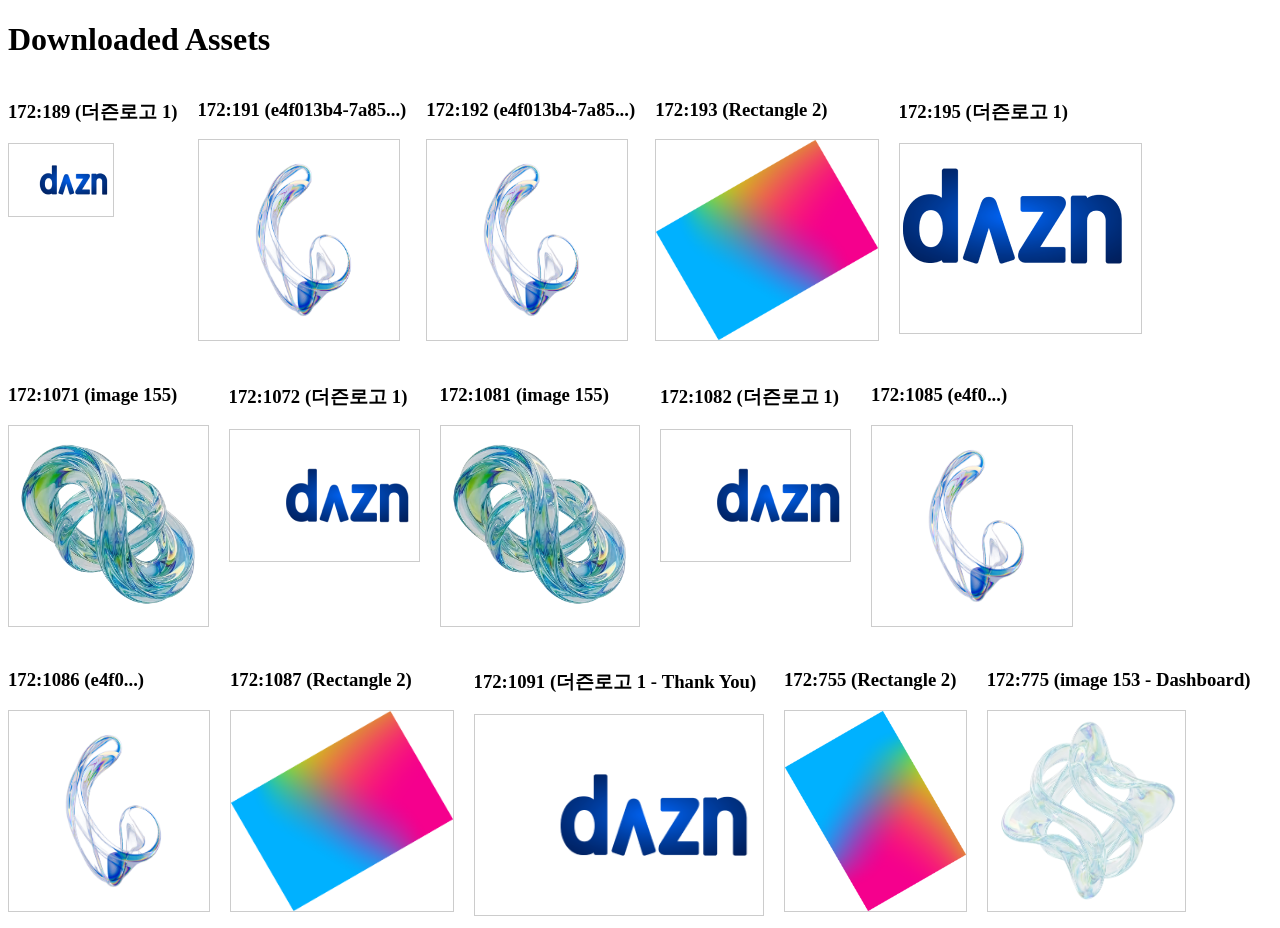
<file: assets.html>
<!DOCTYPE html>
<html>
<head><title>Assets Viewer</title></head>
<body>
    <h1>Downloaded Assets</h1>
    <div style="display:flex; flex-wrap:wrap; gap: 20px;">
        <div><h3>172:189 (더즌로고 1)</h3><img src="assets/img_172_189.png" style="max-height: 200px; border: 1px solid #ccc;"></div>
        <div><h3>172:191 (e4f013b4-7a85...)</h3><img src="assets/img_172_191.png" style="max-height: 200px; border: 1px solid #ccc;"></div>
        <div><h3>172:192 (e4f013b4-7a85...)</h3><img src="assets/img_172_192.png" style="max-height: 200px; border: 1px solid #ccc;"></div>
        <div><h3>172:193 (Rectangle 2)</h3><img src="assets/img_172_193.png" style="max-height: 200px; border: 1px solid #ccc;"></div>
        <div><h3>172:195 (더즌로고 1)</h3><img src="assets/img_172_195.png" style="max-height: 200px; border: 1px solid #ccc;"></div>
        <div><h3>172:1071 (image 155)</h3><img src="assets/img_172_1071.png" style="max-height: 200px; border: 1px solid #ccc;"></div>
        <div><h3>172:1072 (더즌로고 1)</h3><img src="assets/img_172_1072.png" style="max-height: 200px; border: 1px solid #ccc;"></div>
        <div><h3>172:1081 (image 155)</h3><img src="assets/img_172_1081.png" style="max-height: 200px; border: 1px solid #ccc;"></div>
        <div><h3>172:1082 (더즌로고 1)</h3><img src="assets/img_172_1082.png" style="max-height: 200px; border: 1px solid #ccc;"></div>
        <div><h3>172:1085 (e4f0...)</h3><img src="assets/img_172_1085.png" style="max-height: 200px; border: 1px solid #ccc;"></div>
        <div><h3>172:1086 (e4f0...)</h3><img src="assets/img_172_1086.png" style="max-height: 200px; border: 1px solid #ccc;"></div>
        <div><h3>172:1087 (Rectangle 2)</h3><img src="assets/img_172_1087.png" style="max-height: 200px; border: 1px solid #ccc;"></div>
        <div><h3>172:1091 (더즌로고 1 - Thank You)</h3><img src="assets/img_172_1091.png" style="max-height: 200px; border: 1px solid #ccc;"></div>
        <div><h3>172:755 (Rectangle 2)</h3><img src="assets/img_172_755.png" style="max-height: 200px; border: 1px solid #ccc;"></div>
        <div><h3>172:775 (image 153 - Dashboard)</h3><img src="assets/img_172_775.png" style="max-height: 200px; border: 1px solid #ccc;"></div>
    </div>
</body>
</html>
</file>
